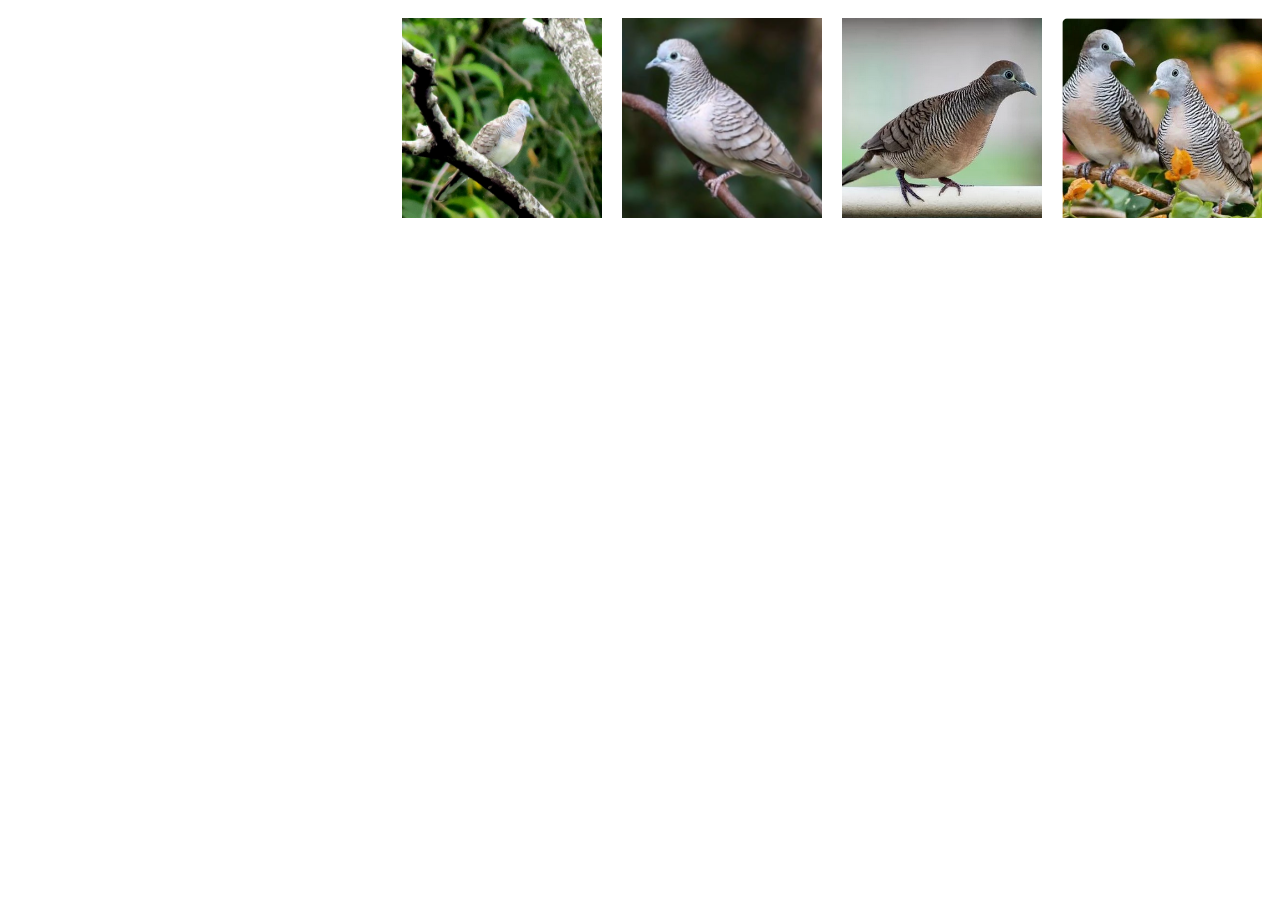
<file: Pertemuan 6/index.html>
<!DOCTYPE html>
<html lang="en">
<head>
    <meta charset="UTF-8">
    <meta name="viewport" content="width=device-width, initial-scale=1.0">
    <title>Box Elemen</title>
    <link rel="stylesheet" href="CSS/style.css">
</head>
<body>
    <div class="box box-1"></div>
    <div class="box box-2"></div>
    <div class="box box-3"></div>
    <div class="box box-4"></div>
</body>
</html>
</file>
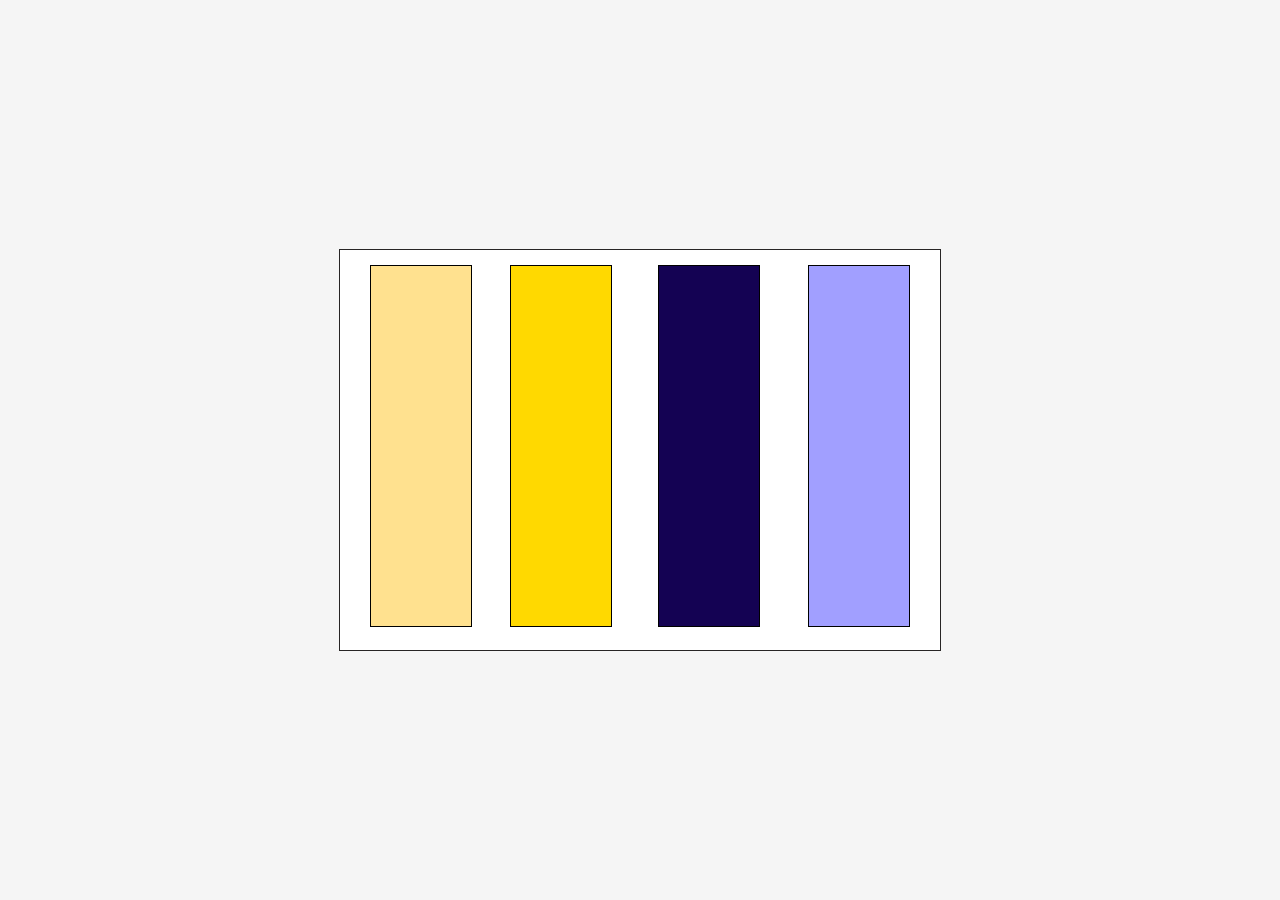
<file: Pertemuan 6/cssbox1.html>
<!DOCTYPE html>
<html lang="en">
<head>
    <meta charset="UTF-8">
    <meta name="viewport" content="width=device-width, initial-scale=1.0">
    <title>CSS BOX one</title>
    <link rel="stylesheet" href="CSS/cssbos1.css">
</head>
<body>
    <div class="container">
        <div class="box-1"></div>
        <div class="box-2"></div>
        <div class="box-3"></div>
        <div class="box-4"></div>
    </div>
</body>
</html>
</file>
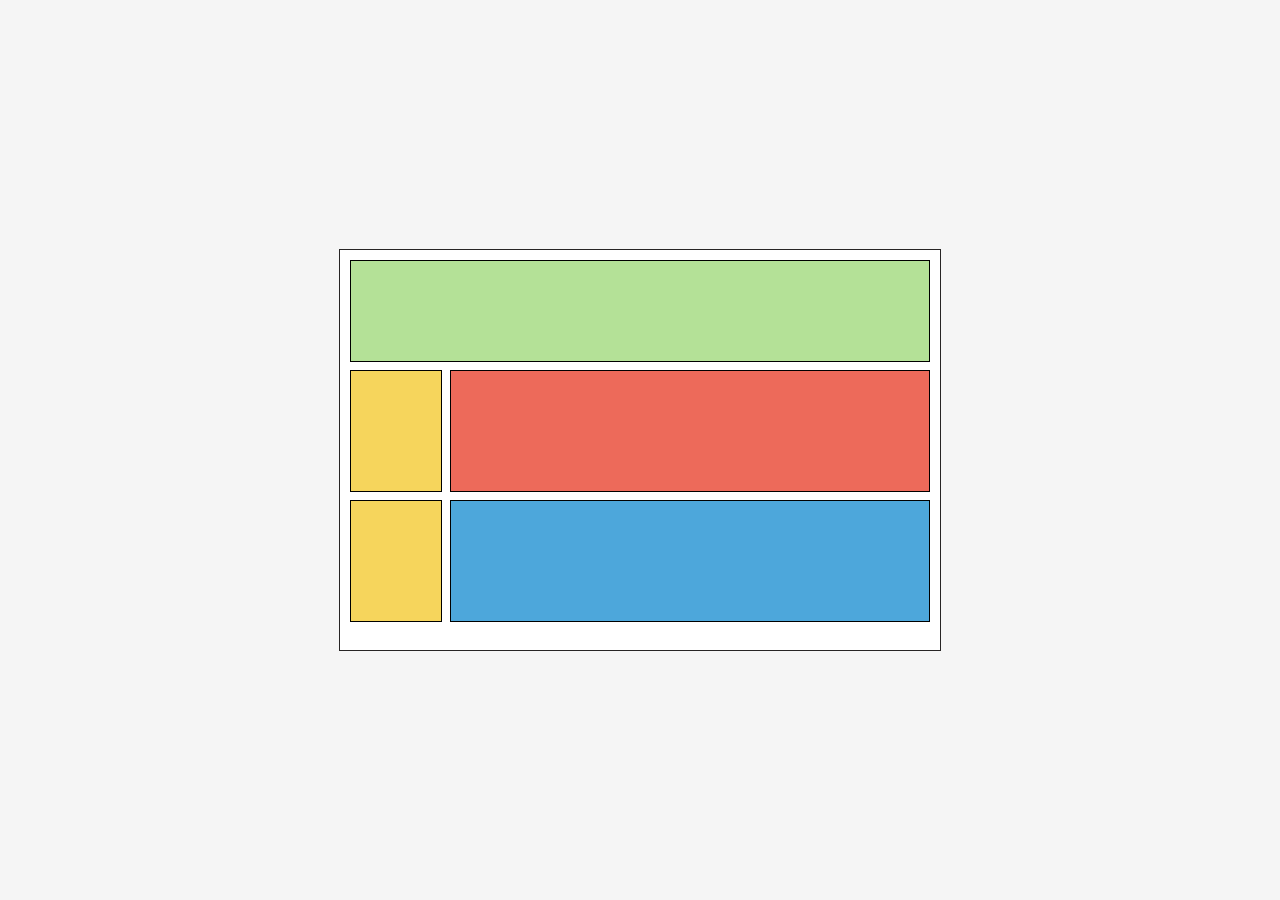
<file: Pertemuan 6/cssbox2.html>
<!DOCTYPE html>
<html lang="en">
<head>
    <meta charset="UTF-8">
    <meta name="viewport" content="width=device-width, initial-scale=1.0">
    <title>CSS BOX two</title>
    <link rel="stylesheet" href="CSS/cssbox2.css">
</head>
<body>
    <div class="container">
        <div class="box-1"></div>
        <div class="box-2"></div>
        <div class="box-3"></div>
        <div class="box-4"></div>
        <div class="box-5"></div>
    </div>
</body>
</html>
</file>
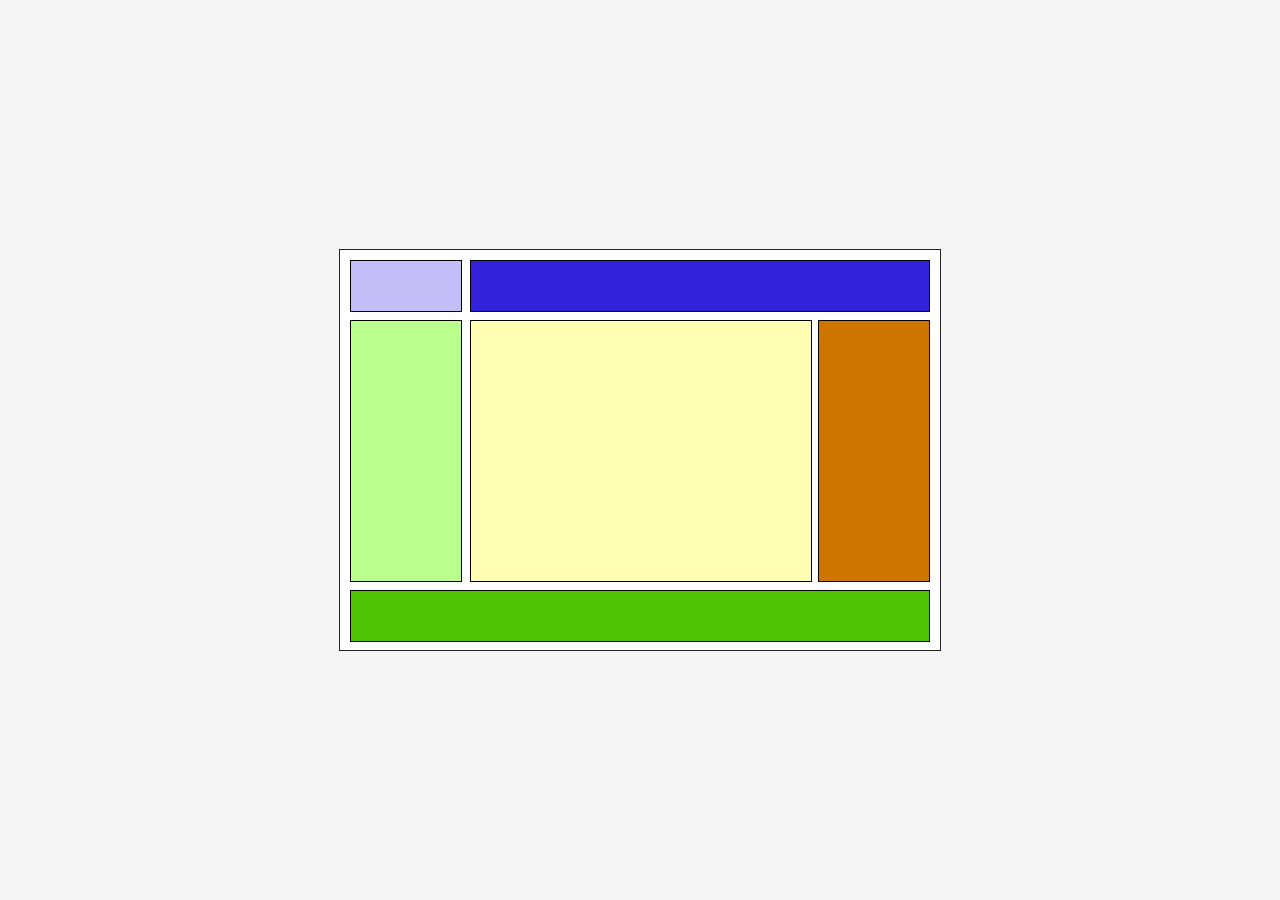
<file: Pertemuan 6/cssbox3.html>
<!DOCTYPE html>
<html lang="en">
<head>
    <meta charset="UTF-8">
    <meta name="viewport" content="width=device-width, initial-scale=1.0">
    <title>CSS BOX three</title>
    <link rel="stylesheet" href="CSS/cssbox3.css">
</head>
<body>
    <div class="container">
        <div class="box-1"></div>
        <div class="box-2"></div>
        <div class="box-3"></div>
        <div class="box-4"></div>
        <div class="box-5"></div>
        <div class="box-6"></div>
    </div>
</body>
</html>
</file>
<file: Pertemuan 6/CSS/style.css>
.box {
    width: 200px;
    height: 200px;
    background-color: red;
    margin: 10px;
    float: right;
}
.box-1 {
    background-image: url(../img/burung1.png);
    background-size: cover;
}
.box-2 {
    background-image: url(../img/burung2.png);
    background-size: cover;
}
.box-3 {
    background-image: url(../img/burung3.png);
    background-size: cover;
}
.box-4 {
    background-image: url(../img/burung4.png);
    background-size: cover;
}
.container{
    display: flex;
    flex-direction: row-reverse;
}
img{
    height: 150px;
    margin: 10px;
}
</file>
<file: Pertemuan 6/CSS/cssbos1.css>
body {
    margin: 0;
    padding: 0;
    display: flex;
    justify-content: center;
    align-items: center;
    height: 100vh;
    background-color: #f5f5f5;
}
.container {
    width: 600px;
    height: 400px;
    position: relative;
    border: 1px solid #272525;
    background-color: white;
}
.box-1 {
    background-color: #ffe18f;
    position: absolute;
    border: 1px solid #000000;
    top: 15px;
    left: 30px;
    width: 100px;
    height: 360px;
}
.box-2 {
    background-color: #ffd900;
    position: absolute;
    border: 1px solid #000000;
    top: 15px;
    left: 170px;
    width: 100px;
    height: 360px;
}
.box-3 {
    background-color: #140253;
    position: absolute;
    border: 1px solid #000000;
    top: 15px;
    right: 180px;
    width: 100px;
    height: 360px;
}
.box-4 {
    background-color: #a19fff;
    position: absolute;
    border: 1px solid #000000;
    top: 15px;
    right: 30px;
    width: 100px;
    height: 360px;
}
</file>
<file: Pertemuan 6/CSS/cssbox2.css>
body {
    margin: 0;
    padding: 0;
    display: flex;
    justify-content: center;
    align-items: center;
    height: 100vh;
    background-color: #f5f5f5;
}
.container {
    width: 600px;
    height: 400px;
    position: relative;
    border: 1px solid #272525;
    background-color: white;
}
.box-1 {
    background-color: #b4e197;
    position: absolute;
    border: 1px solid #000000;
    top: 10px;
    left: 10px;
    right: 10px;
    height: 100px;
}
.box-2 {
    background-color: #f6d55c;
    position: absolute;
    border: 1px solid #000000;
    top: 120px;
    left: 10px;
    width: 90px;
    height: 120px;
}
.box-3 {
    background-color: #f6d55c;
    position: absolute;
    border: 1px solid #000000;
    top: 250px;
    left: 10px;
    width: 90px;
    height: 120px;
}
.box-4 {
    background-color: #ed6a5a;
    position: absolute;
    border: 1px solid #000000;
    top: 120px;
    left: 110px;
    right: 10px;
    height: 120px;
}
.box-5 {
    background-color: #4da7db;
    position: absolute;
    border: 1px solid #000000;
    top: 250px;
    left: 110px;
    right: 10px;
    height: 120px;
}
</file>
<file: Pertemuan 6/CSS/cssbox3.css>
body {
    margin: 0;
    padding: 0;
    display: flex;
    justify-content: center;
    align-items: center;
    height: 100vh;
    background-color: #f5f5f5;
}
.container {
    width: 600px;
    height: 400px;
    position: relative;
    border: 1px solid #272525;
    background-color: white;
}
.box-1 {
    background-color: #c3bef8;
    position: absolute;
    border: 1px solid #000000;
    top: 10px;
    left: 10px;
    width: 110px;
    height: 50px;
}
.box-2 {
    background-color: #3321da;
    position: absolute;
    border: 1px solid #000000;
    top: 10px;
    left: 130px;
    right: 10px;
    height: 50px;
}
.box-3 {
    background-color: #baff8c;
    position: absolute;
    border: 1px solid #000000;
    top: 70px;
    left: 10px;
    width: 110px;
    height: 260px;
}
.box-4 {
    background-color: #ce7500;
    position: absolute;
    border: 1px solid #000000;
    top: 70px;
    right: 10px;
    width: 110px;
    height: 260px;
}
.box-5 {
    background-color: #fffeb3;
    position: absolute;
    border: 1px solid #000000;
    top: 70px;
    left: 130px;
    width: 340px;
    height: 260px;
}
.box-6 {
    background-color: #50c204;
    position: absolute;
    border: 1px solid #000000;
    top: 340px;
    left: 10px;
    right: 10px;
    height: 50px;
}
</file>
